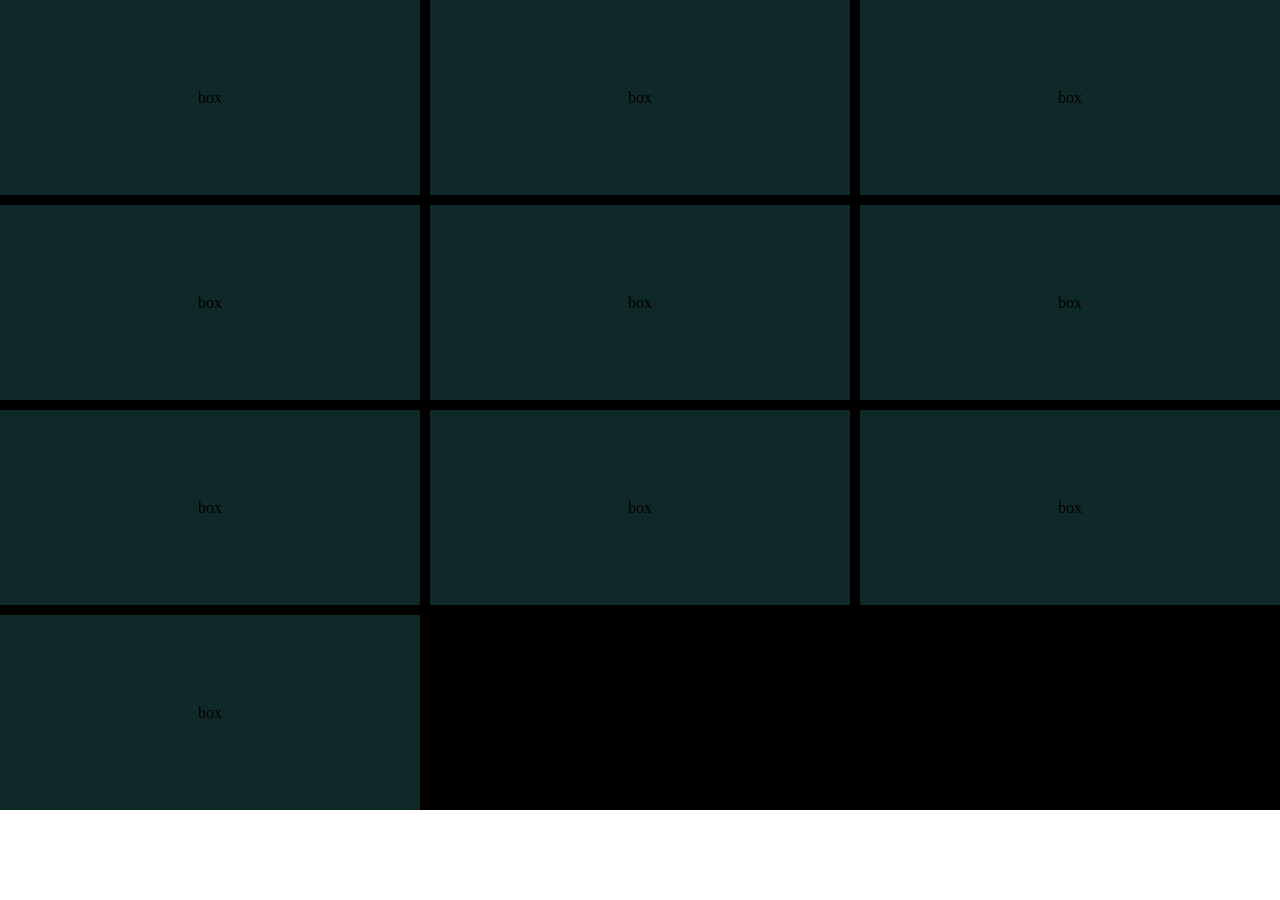
<file: 3.grid_layout/index.html>
<!DOCTYPE html>
<html lang="en">
<head>
    <meta charset="UTF-8">
    <meta name="viewport" content="width=device-width, initial-scale=1.0">
    <title>Document</title>
    <link rel="stylesheet" href="style.css">
</head>
<body>
    <div class="container">
        <div class="box">box</div>
        <div class="box">box</div>
        <div class="box">box</div>
        <div class="box">box</div>
        <div class="box">box</div>
        <div class="box">box</div>
        <div class="box">box</div>
        <div class="box">box</div>
        <div class="box">box</div>
        <div class="box">box</div>
    </div>
</body>
</html>
</file>
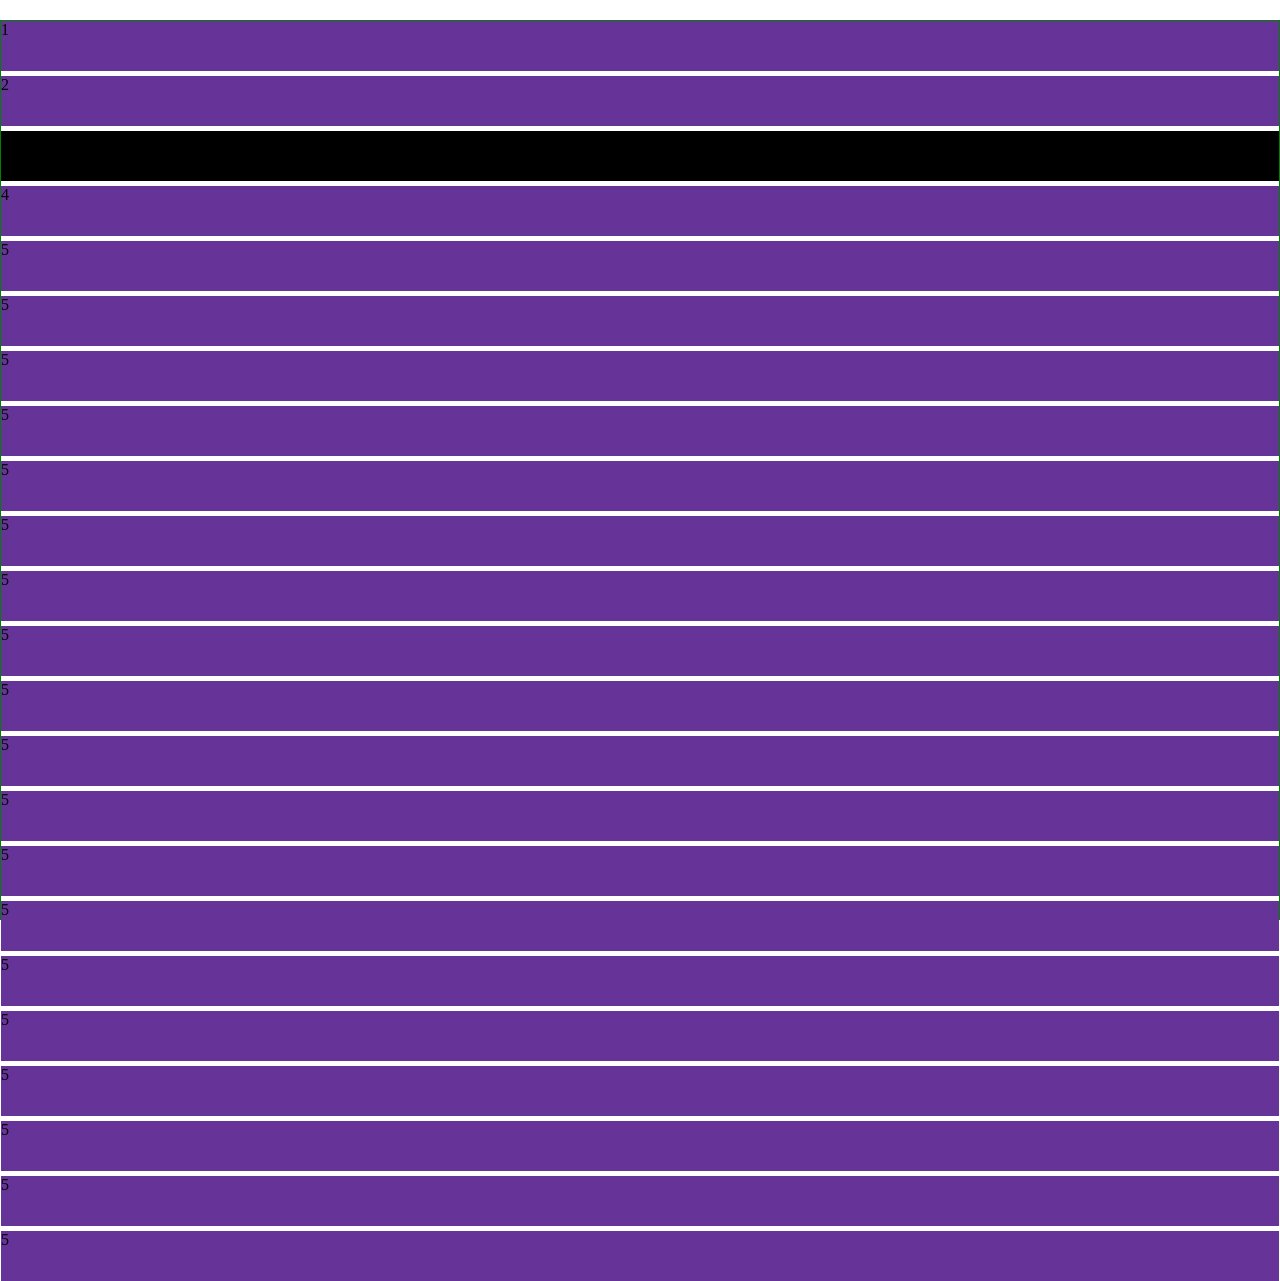
<file: 4.position/index.html>
<!DOCTYPE html>
<html lang="en">
<head>
    <meta charset="UTF-8">
    <meta name="viewport" content="width=device-width, initial-scale=1.0">
    <title>Document</title>
    <link rel="stylesheet" href="style.css">
</head>
<body>
    <div class="container">
        <div class="box box1">1</div>
        <div class="box box2">2</div>
        <div class="box box3">3</div>
        <div class="box box4">4</div>
        <div class="box box5">5</div>
        <div class="box box5">5</div>
        <div class="box box5">5</div>
        <div class="box box5">5</div>
        <div class="box box5">5</div>
        <div class="box box5">5</div>
        <div class="box box5">5</div>
        <div class="box box5">5</div>
        <div class="box box5">5</div>
        <div class="box box5">5</div>
        <div class="box box5">5</div>
        <div class="box box5">5</div>
        <div class="box box5">5</div>
        <div class="box box5">5</div>
        <div class="box box5">5</div>
        <div class="box box5">5</div>
        <div class="box box5">5</div>
        <div class="box box5">5</div>
        <div class="box box5">5</div>
    </div>
</body>
</html>
</file>
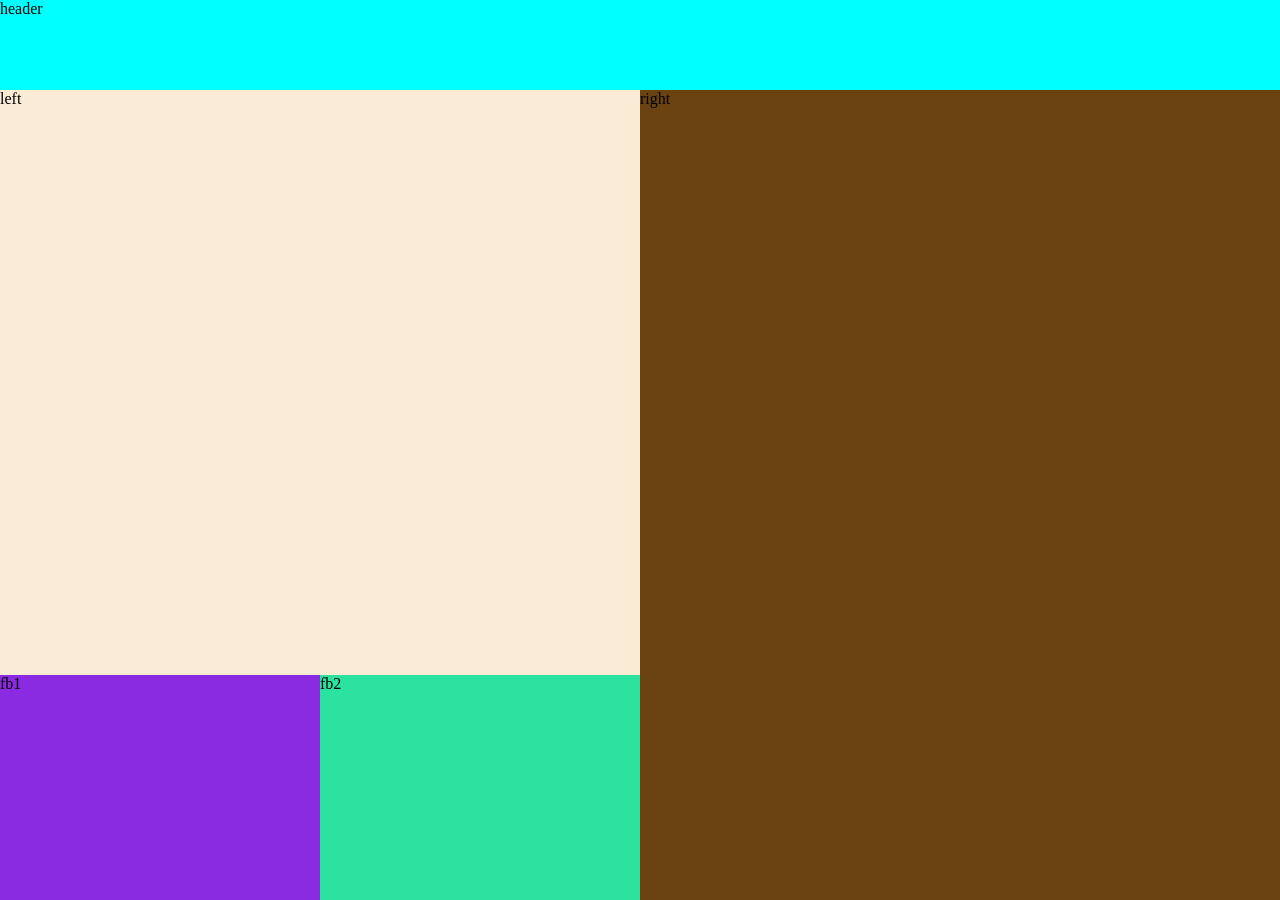
<file: live class/grid/index.html>
<!DOCTYPE html>
<html lang="en">
<head>
    <meta charset="UTF-8">
    <meta name="viewport" content="width=device-width, initial-scale=1.0">
    <title>2.medium</title>
    <link rel="stylesheet" href="style.css">
</head>
<body>
    <main>
        <div class="header">header</div>
            <div class="left">left</div>
            <div class="right">right</div>
            <div class="footerbox1">fb1</div>
            <div class="footerbox2">fb2</div>
    </main>
</body>
</html>
</file>
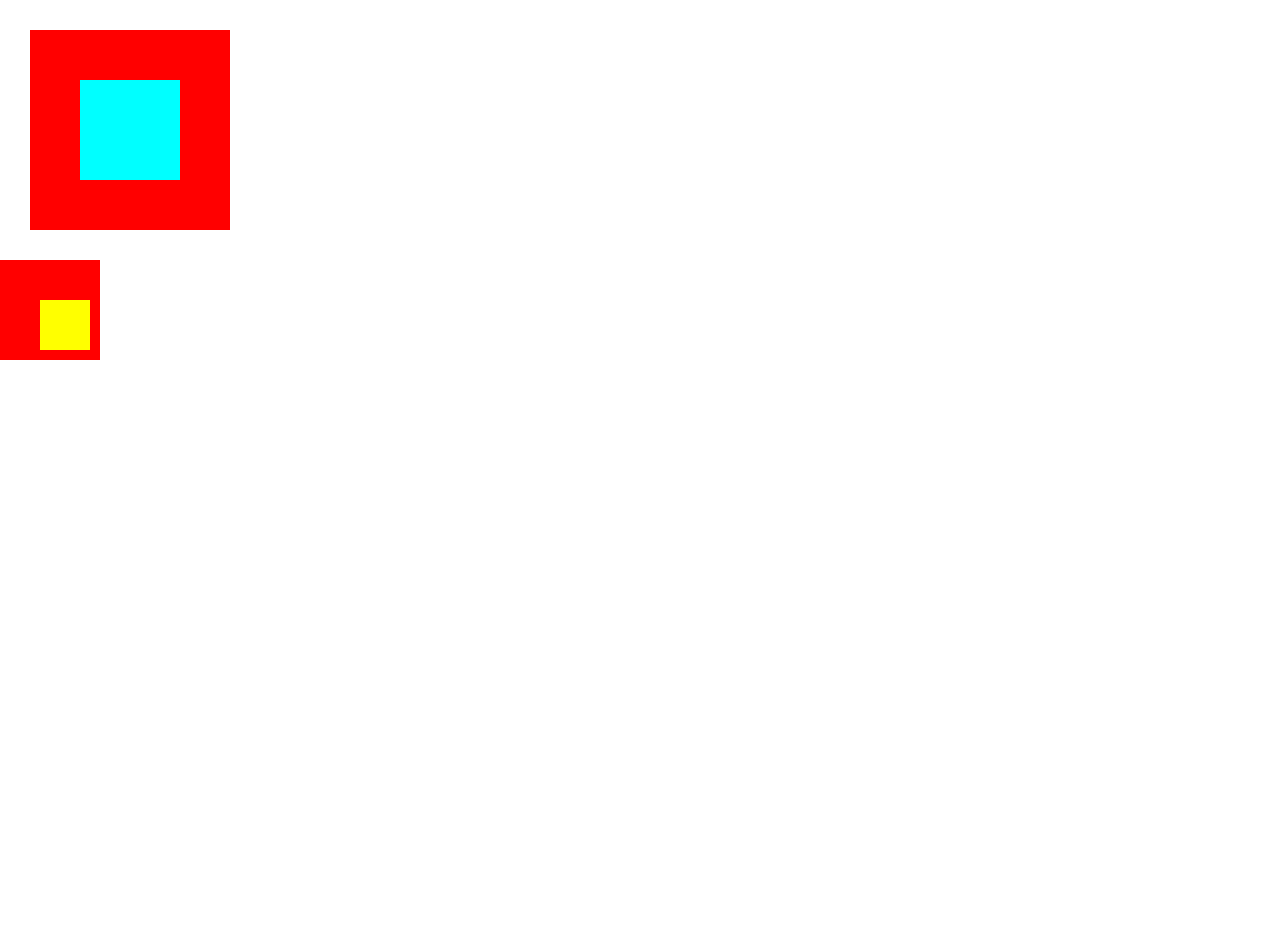
<file: live class/day-5_flexbox/study/index.html>
<!DOCTYPE html>
<html lang="en">
<head>
    <meta charset="UTF-8">
    <meta name="viewport" content="width=device-width, initial-scale=1.0">
    <title>Document</title>
    <link rel="stylesheet" href="style.css">
</head>
<body>

    <!-- this is hover card  -->
    <!-- <div class="container"> 
        <div class="box1 box">
            hiii
    </div>
        <div class="box2 box ">
    </div>
        <div class="box3 box ">
    </div>
    </div> -->

    <div class="parent">
    <div class="child">

    </div>
    </div>
    <div class="container">
        <div class="box">
            
        </div>
    </div>

</body>
</html>
</file>
<file: 3.grid_layout/style.css>
* {
 margin: 0%;
 padding: 0%;
box-sizing: border-box;
}
html,body {
 width: 100%;
 height: 100%;
}
.container{
display: grid;
grid-template-columns: 1fr 1fr 1fr ;
gap: 10px;
height: 90%;
width: 100%;
background: #000;



}
.box{
width: 100%;
height: 100%;
background-color: rgb(15, 41, 41);
display: flex;
justify-content: center;
align-items: center;
}
</file>
<file: 4.position/style.css>
* {
 margin: 0%;
 padding: 0%;
box-sizing: border-box;
}
html,body {
 width: 100%;
 height: 100%;
}

.container{
    width: 100%;
    height: 100%;
    border: 1px solid green;
    margin-top: 20px;
}
.box{
    height: 50px;
    width: 100%;
    background-color: rebeccapurple;
    margin-bottom: 5px;
}
.box3{
    background: #000;
    position: sticky;
    top: 10px;
    
}
</file>
<file: live class/grid/style.css>
* {
 margin: 0%;
 padding: 0%;
box-sizing: border-box;
}
html,body {
 width: 100%;
 height: 100%;
}
main{
    height: 100%;
    width: 100%;
    background: #000;
    display: grid;
    grid-template-columns: 25% 25% 50%;
    grid-template-rows: 10% 65% 25%;

    grid-template-areas:
    "header header header" 
    "left left right " 
    "footerbox1 footerbox2 right" 
    ;
}

.header{
    grid-area: header;
    background-color: aqua;
}
.left{
    grid-area: left;
    background-color: antiquewhite;

}
.right{
    grid-area: right;
    background-color: rgb(107, 67, 16);
 }
.footerbox1{
    grid-area: footerbox1;
    background-color: blueviolet;

}
.footerbox2{
    grid-area: footerbox2;
    background-color: rgb(43, 226, 159);

}
</file>
<file: live class/day-5_flexbox/study/style.css>
* {
 margin: 0%;
 padding: 0%;
box-sizing: border-box;
}
html,body {
 width: 100%;
 height: 100%;
}
/* this is hover card */
/* .container{
    height: 100px;
    height: 100%;
    display: flex;
    justify-content: center;
    align-items: center;
    margin-top: 200px;
}
.box{
    height: 200px;
    width: 200px;
}
.box1{
    position: absolute;
    background: #a50d0d;
    z-index: 3;
    transform: rotate(40deg);


}
.box2{
    position: absolute;
    background: #2e0da5;
    transform: rotate(80deg);
    z-index: 2


}
.box3{
    position: absolute;

    background: #0da53d;
    transform: rotate(140deg);
    z-index: 1
}
.box2:hover{
    z-index: 10;
}
.box3:hover{
    z-index: 10;
} */

/* position - absoulate */
.parent{
    height: 200px;
    width: 200px;
    background-color: red;
    position: relative;
    margin: 30px;
}
.child{
    height: 50%;
    width: 50%;
    background-color: aqua;
    position: absolute;
    left: 50%;
    top: 50%;
    transform: translate(-50%,-50%);
    
}

.container{
    background: red;
    height: 100px;
    width: 100px;
    padding: 0.1px;
}

.box{
    background-color: yellow;
    height: 50%;
    width: 50%;
    margin-left: 40px;
    margin-top: 40px;
}
</file>
